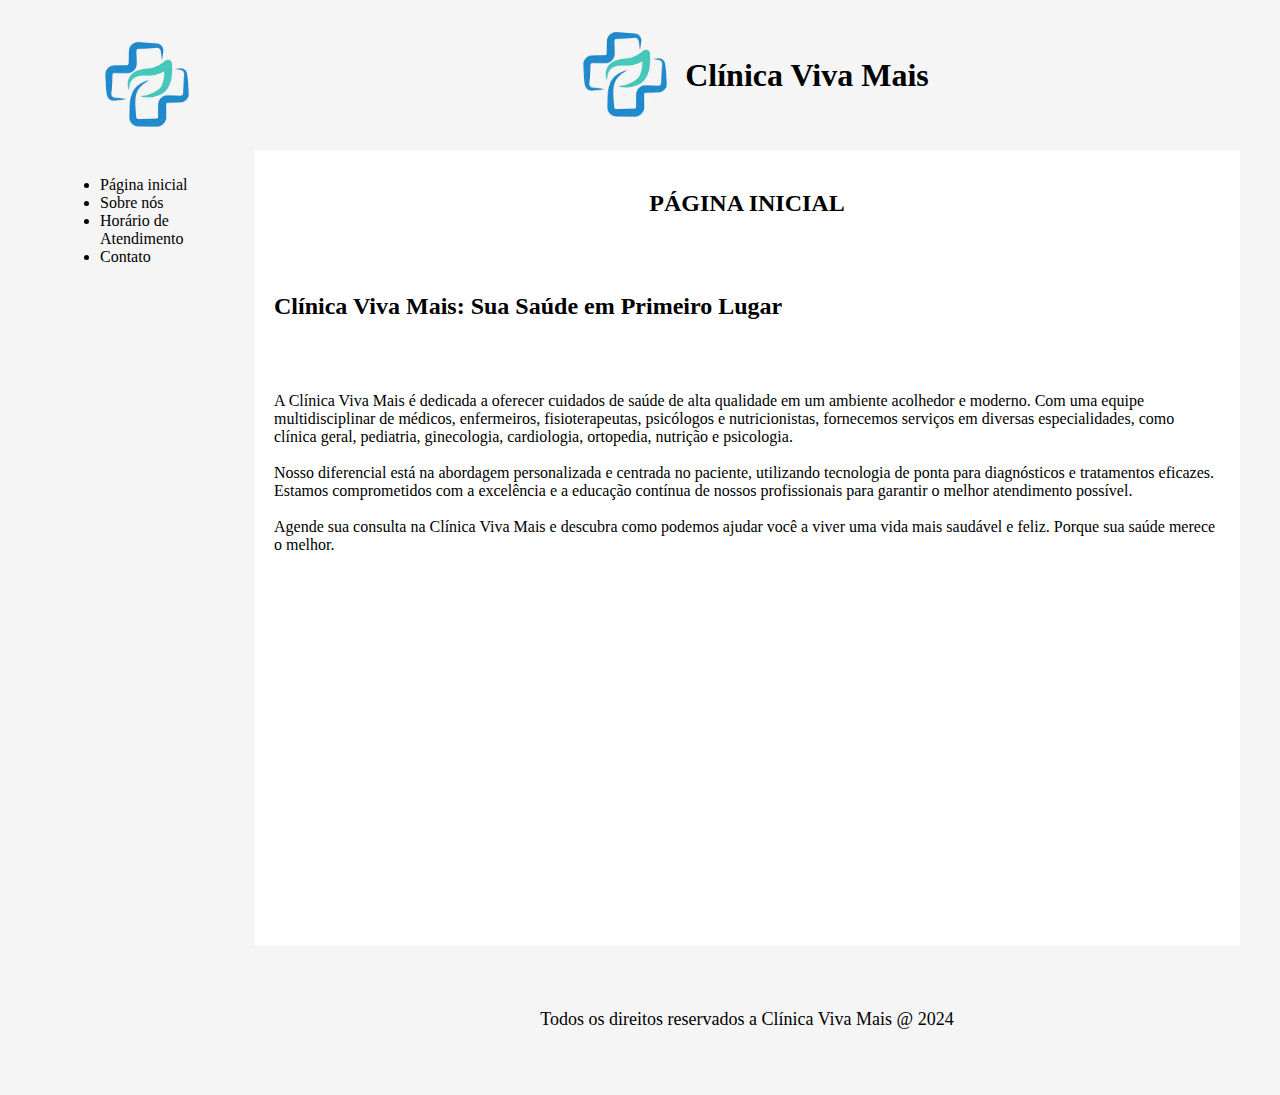
<file: index.html>
<!DOCTYPE html>
<html lang="en">

<head>
    <meta charset="UTF-8">
    <meta http-equiv="X-UA-Compatible" content="IE=edge">
    <meta name="viewport" content="width=device-width, initial-scale=1.0">
    <title>Template - Utilizar como modelo</title>
    <link rel="stylesheet" href="base.css">
</head>

<body>
    <div class="wrapper">
        <div class="menu">
            <div class="header">
                <a href="index.html"><img src="./img/logo.avif" width="120px" height="120px"></a>
            </div>
            <ul>
                <li><a href="/index.html">Página inicial</a></li>
                <li><a href="/sobrenos.html">Sobre nós</a></li>
                <li><a href="/horario.html">Horário de Atendimento</a></li>
                <li><a href="/contato.html">Contato</a></li>

            </ul>
        </div>

        <div class="main">
            <div class="header">
                <a href="index.html"><img src="./img/logo.avif" width="120px" height="120px"></a>
                <h1>Clínica Viva Mais</h1>
            </div>

            <div class="content">
                <center>
                    <h2>PÁGINA INICIAL</h2>
                </center>
                <br />
                <br />
                <h2>Clínica Viva Mais: Sua Saúde em Primeiro Lugar</h2>
                <br />
                <br />
                <p>
                    A Clínica Viva Mais é dedicada a oferecer cuidados de saúde de alta qualidade em um ambiente
                    acolhedor e
                    moderno. Com uma equipe multidisciplinar de médicos, enfermeiros, fisioterapeutas, psicólogos e
                    nutricionistas, fornecemos serviços em diversas especialidades, como clínica geral, pediatria,
                    ginecologia, cardiologia, ortopedia, nutrição e psicologia.
                    <br />
                    <br />
                    Nosso diferencial está na abordagem personalizada e centrada no paciente, utilizando tecnologia de
                    ponta
                    para diagnósticos e tratamentos eficazes. Estamos comprometidos com a excelência e a educação
                    contínua
                    de nossos profissionais para garantir o melhor atendimento possível.
                    <br />
                    <br />
                    Agende sua consulta na Clínica Viva Mais e descubra como podemos ajudar você a viver uma vida mais
                    saudável e feliz. Porque sua saúde merece o melhor.
                </p>
                <br>
                <br>
                <center><iframe width="560" height="315"
                        src="https://www.youtube.com/embed/-smxpvDpxJA?si=ftq2aqJLQQSFjqMC" title="YouTube video player"
                        frameborder="0"
                        allow="accelerometer; autoplay; clipboard-write; encrypted-media; gyroscope; picture-in-picture; web-share"
                        referrerpolicy="strict-origin-when-cross-origin" allowfullscreen></iframe></center>
            </div>

            <div class="footer">
                <p>Todos os direitos reservados a Clínica Viva Mais @ 2024</p>
            </div>
        </div>
    </div>
</body>

</html>
</file>
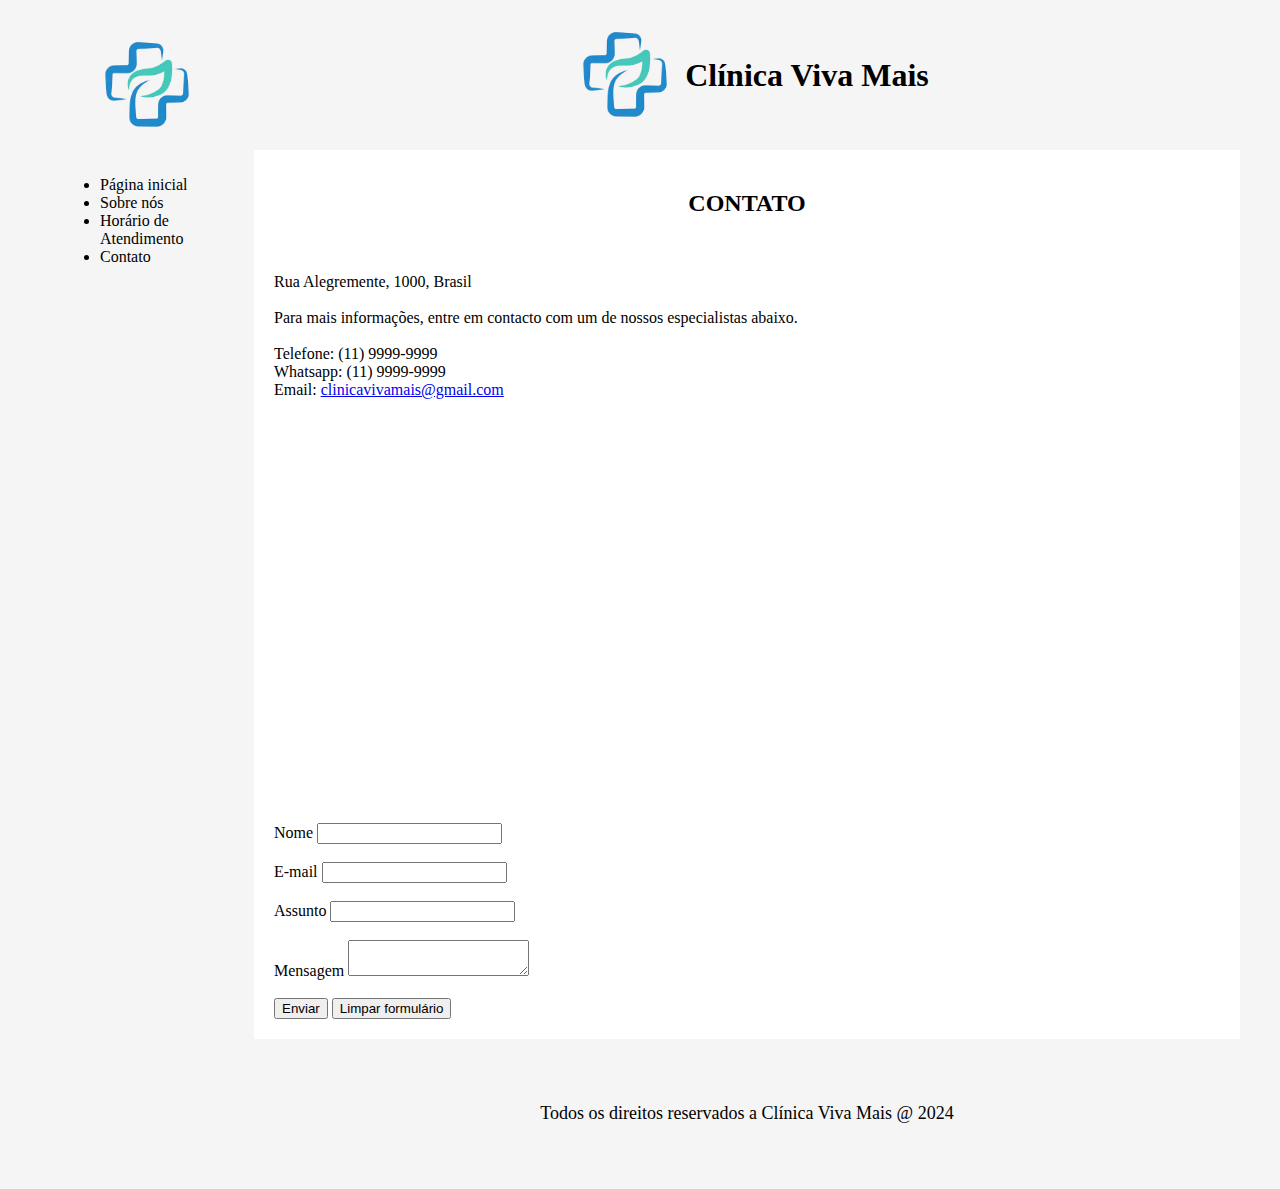
<file: contato.html>
<!DOCTYPE html>
<html lang="en">

<head>
    <meta charset="UTF-8">
    <meta http-equiv="X-UA-Compatible" content="IE=edge">
    <meta name="viewport" content="width=device-width, initial-scale=1.0">
    <title>Template - Utilizar como modelo</title>
    <link rel="stylesheet" href="base.css">
</head>

<body>
    <div class="wrapper">
        <div class="menu">
            <div class="header">
                <a href="index.html"><img src="./img/logo.avif" width="120px" height="120px"></a>
            </div>
            <ul>
                <li><a href="/index.html">Página inicial</a></li>
                <li><a href="/sobrenos.html">Sobre nós</a></li>
                <li><a href="/horario.html">Horário de Atendimento</a></li>
                <li><a href="/contato.html">Contato</a></li>

            </ul>
        </div>

        <div class="main">
            <div class="header">
                <a href="index.html"><img src="./img/logo.avif" width="120px" height="120px"></a>
                <h1>Clínica Viva Mais</h1>
            </div>

            <div class="content">
                <center>
                    <h2>CONTATO</h2>
                </center>
                <p>
                    <br>
                    <br>
                    Rua Alegremente, 1000, Brasil
                    <br>
                    <br>
                    Para mais informações, entre em contacto com um de nossos especialistas abaixo.
                    <br>
                    <br>
                    Telefone: (11) 9999-9999
                    <br>
                    Whatsapp: (11) 9999-9999
                    <br>
                    Email:
                    <a href="mailto:clinicavivamais@gmail.com">clinicavivamais@gmail.com</a>
                    <br>
                    <br>
                    <center>
                        <div class="maps">
                            <iframe
                                src="https://www.google.com/maps/embed?pb=!1m14!1m12!1m3!1d657361.8628600972!2d-5.85061156173122!3d40.060474832136855!2m3!1f0!2f0!3f0!3m2!1i1024!2i768!4f13.1!5e0!3m2!1spt-PT!2spt!4v1720460757121!5m2!1spt-PT!2spt"
                                width="100%" height="350" style="border:0;" allowfullscreen="" loading="lazy"
                                referrerpolicy="no-referrer-when-downgrade"></iframe>
                        </div>
                    </center>
                    <br>
                    <br>
                <form>
                    <label for="">Nome</label>
                    <input type="text">
                    <br>
                    <br>
                    <label for="">E-mail</label>
                    <input type="email">
                    <br>
                    <br>
                    <label for="">Assunto</label>
                    <input type="text">
                    <br>
                    <br>
                    <label for="">Mensagem</label>
                    <textarea name="" id=""></textarea>
                    <br>
                    <br>
                    <input type="submit" value="Enviar">
                    <input type="reset" value="Limpar formulário">
                </form>
            </div>

            <div class="footer">
                <p>Todos os direitos reservados a Clínica Viva Mais @ 2024</p>
            </div>
        </div>
    </div>
</body>

</html>
</file>
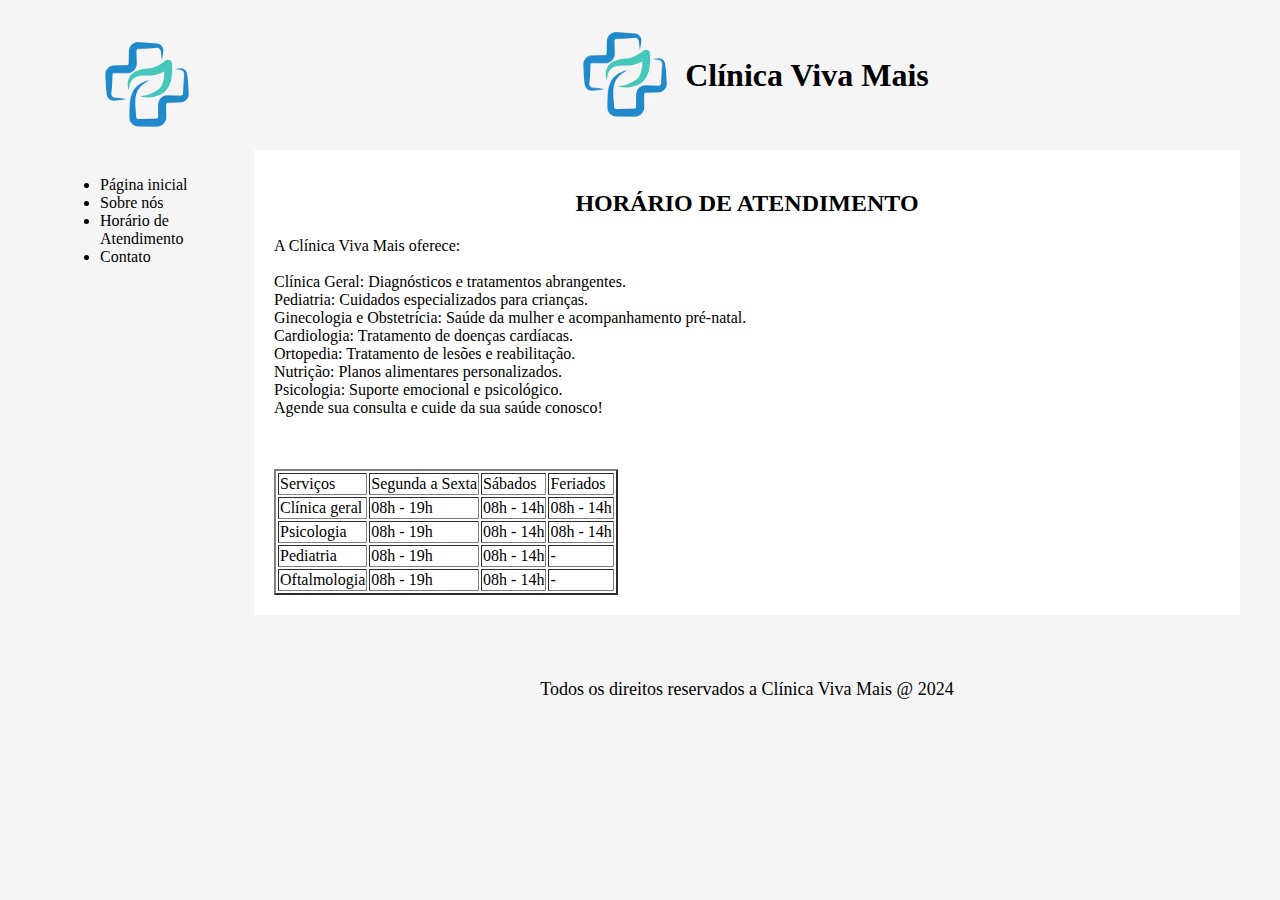
<file: horario.html>
<!DOCTYPE html>
<html lang="en">

<head>
    <meta charset="UTF-8">
    <meta http-equiv="X-UA-Compatible" content="IE=edge">
    <meta name="viewport" content="width=device-width, initial-scale=1.0">
    <title>Template - Utilizar como modelo</title>
    <link rel="stylesheet" href="base.css">
</head>

<body>
    <div class="wrapper">
        <div class="menu">
            <div class="header">
                <a href="index.html"><img src="./img/logo.avif" width="120px" height="120px"></a>
            </div>
            <ul>
                <li><a href="/index.html">Página inicial</a></li>
                <li><a href="/sobrenos.html">Sobre nós</a></li>
                <li><a href="/horario.html">Horário de Atendimento</a></li>
                <li><a href="/contato.html">Contato</a></li>

            </ul>
        </div>

        <div class="main">
            <div class="header">
                <a href="index.html"><img src="./img/logo.avif" width="120px" height="120px"></a>
                <h1>Clínica Viva Mais</h1>
            </div>

            <div class="content">
                <center>
                    <h2>HORÁRIO DE ATENDIMENTO</h2>
                </center>

                <p>
                    A Clínica Viva Mais oferece:
                    <br>
                    <br>
                    Clínica Geral: Diagnósticos e tratamentos abrangentes.<br>
                    Pediatria: Cuidados especializados para crianças.<br>
                    Ginecologia e Obstetrícia: Saúde da mulher e acompanhamento pré-natal.<br>
                    Cardiologia: Tratamento de doenças cardíacas.<br>
                    Ortopedia: Tratamento de lesões e reabilitação.<br>
                    Nutrição: Planos alimentares personalizados.<br>
                    Psicologia: Suporte emocional e psicológico.<br>
                    Agende sua consulta e cuide da sua saúde conosco!
                </p>

                <br>
                <br>
                <table border="2">
                    <tr>
                        <td>Serviços</td>
                        <td>Segunda a Sexta</td>
                        <td>Sábados</td>
                        <td>Feriados</td>
                    </tr>

                    <tr>
                        <td>Clínica geral</td>
                        <td>08h - 19h</td>
                        <td>08h - 14h</td>
                        <td>08h - 14h</td>
                    </tr>

                    <tr>
                        <td>Psicologia</td>
                        <td>08h - 19h</td>
                        <td>08h - 14h</td>
                        <td>08h - 14h</td>
                    </tr>

                    <tr>
                        <td>Pediatria</td>
                        <td>08h - 19h</td>
                        <td>08h - 14h</td>
                        <td>-</td>
                    </tr>

                    <tr>
                        <td>Oftalmologia</td>
                        <td>08h - 19h</td>
                        <td>08h - 14h</td>
                        <td>-</td>
                    </tr>

                </table>

            </div>

            <div class="footer">
                <p>Todos os direitos reservados a Clínica Viva Mais @ 2024</p>
            </div>
        </div>
    </div>
</body>

</html>
</file>
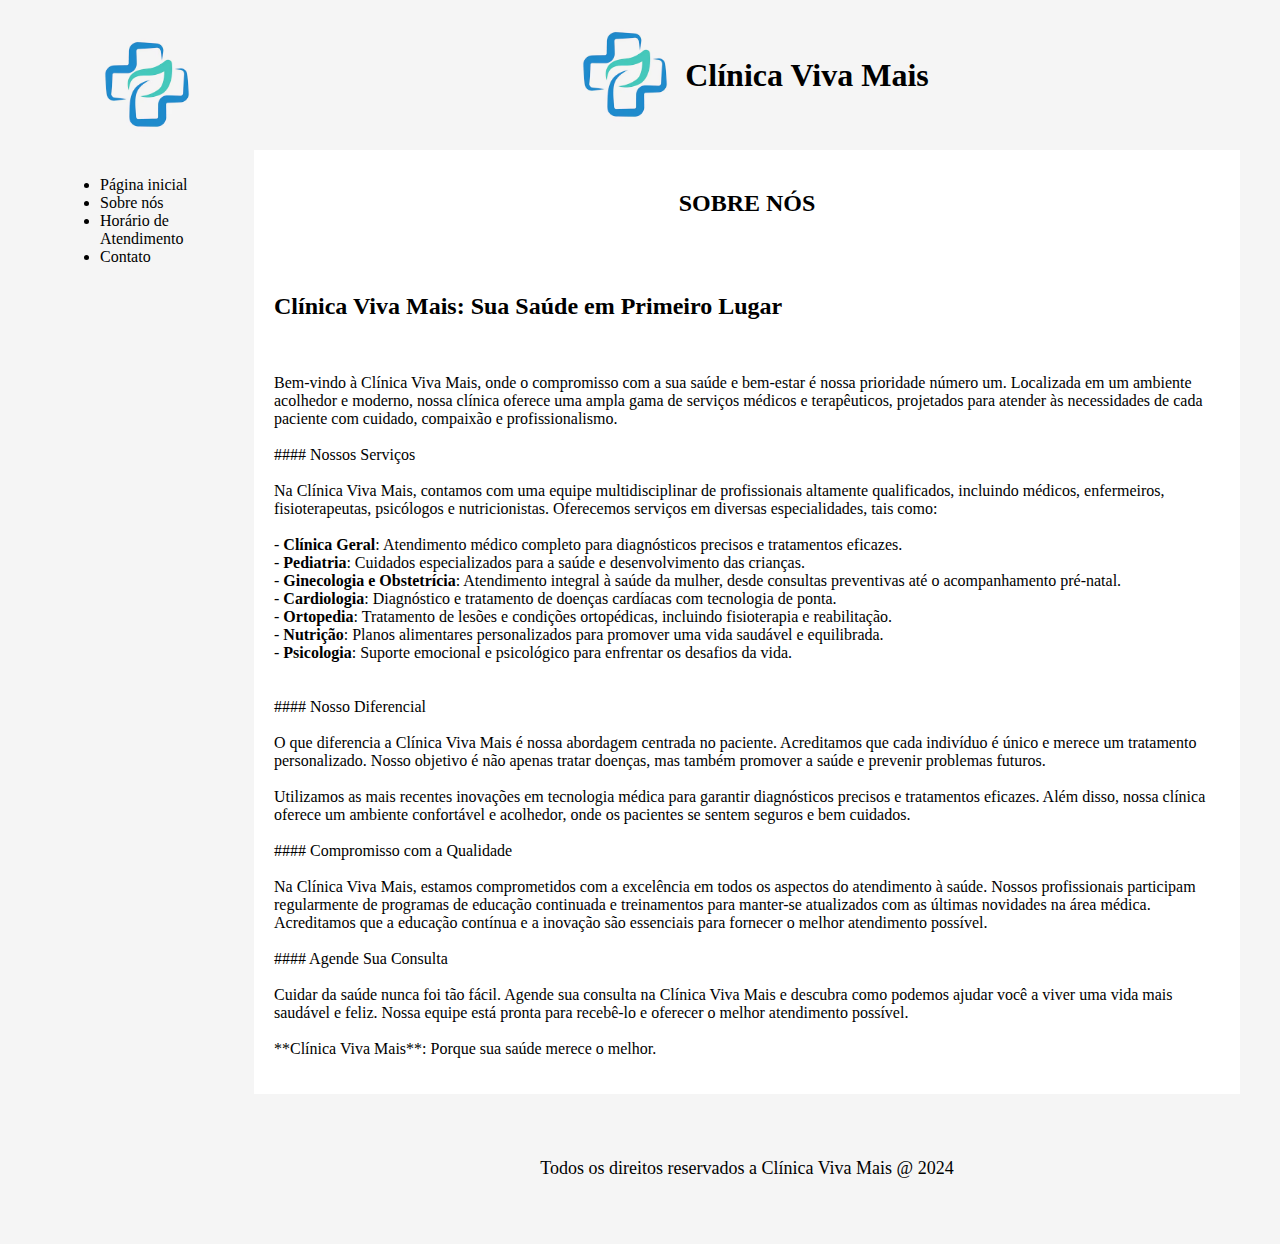
<file: sobrenos.html>
<!DOCTYPE html>
<html lang="en">

<head>
    <meta charset="UTF-8">
    <meta http-equiv="X-UA-Compatible" content="IE=edge">
    <meta name="viewport" content="width=device-width, initial-scale=1.0">
    <title>Template - Utilizar como modelo</title>
    <link rel="stylesheet" href="base.css">
</head>

<body>
    <div class="wrapper">
        <div class="menu">
            <div class="header">
                <a href="index.html"><img src="./img/logo.avif" width="120px" height="120px"></a>
            </div>
            <ul>
                <li><a href="/index.html">Página inicial</a></li>
                <li><a href="/sobrenos.html">Sobre nós</a></li>
                <li><a href="/horario.html">Horário de Atendimento</a></li>
                <li><a href="/contato.html">Contato</a></li>

            </ul>
        </div>

        <div class="main">
            <div class="header">
                <a href="index.html"><img src="./img/logo.avif" width="120px" height="120px"></a>
                <h1>Clínica Viva Mais</h1>
            </div>

            <div class="content">
                <center>
                    <h2>SOBRE NÓS</h2>
                </center>
                <br />
                <br />
                <h2>Clínica Viva Mais: Sua Saúde em Primeiro Lugar</h2> <br />
                <p>
                    Bem-vindo à Clínica Viva Mais, onde o compromisso com a sua saúde e bem-estar é nossa prioridade
                    número
                    um. Localizada em um ambiente acolhedor e moderno, nossa clínica oferece uma ampla gama de serviços
                    médicos e terapêuticos, projetados para atender às necessidades de cada paciente com cuidado,
                    compaixão
                    e profissionalismo.
                    <br />
                    <br />
                    #### Nossos Serviços
                    <br />
                    <br />
                    Na Clínica Viva Mais, contamos com uma equipe multidisciplinar de profissionais altamente
                    qualificados,
                    incluindo médicos, enfermeiros, fisioterapeutas, psicólogos e nutricionistas. Oferecemos serviços em
                    diversas especialidades, tais como:

                    <br />
                    <br />

                    - <strong>Clínica Geral</strong>: Atendimento médico completo para diagnósticos precisos e
                    tratamentos eficazes.
                    <br />
                    - <strong>Pediatria</strong>: Cuidados especializados para a saúde e desenvolvimento das crianças.
                    <br />
                    - <strong>Ginecologia e Obstetrícia</strong>: Atendimento integral à saúde da mulher, desde
                    consultas preventivas
                    até
                    o acompanhamento pré-natal. <br />
                    - <strong>Cardiologia</strong>: Diagnóstico e tratamento de doenças cardíacas com tecnologia de
                    ponta. <br />
                    - <strong>Ortopedia</strong>: Tratamento de lesões e condições ortopédicas, incluindo fisioterapia e
                    reabilitação.
                    <br />
                    - <strong>Nutrição</strong>: Planos alimentares personalizados para promover uma vida saudável e
                    equilibrada.
                    <br />
                    - <strong>Psicologia</strong>: Suporte emocional e psicológico para enfrentar os desafios da
                    vida. <br />
                    <br />
                    <br />
                    #### Nosso Diferencial
                    <br />
                    <br />
                    O que diferencia a Clínica Viva Mais é nossa abordagem centrada no paciente. Acreditamos que
                    cada
                    indivíduo é único e merece um tratamento personalizado. Nosso objetivo é não apenas tratar
                    doenças,
                    mas
                    também promover a saúde e prevenir problemas futuros.
                    <br />
                    <br />
                    Utilizamos as mais recentes inovações em tecnologia médica para garantir diagnósticos precisos e
                    tratamentos eficazes. Além disso, nossa clínica oferece um ambiente confortável e acolhedor,
                    onde os
                    pacientes se sentem seguros e bem cuidados.
                    <br />
                    <br />
                    #### Compromisso com a Qualidade
                    <br />
                    <br />
                    Na Clínica Viva Mais, estamos comprometidos com a excelência em todos os aspectos do atendimento
                    à
                    saúde. Nossos profissionais participam regularmente de programas de educação continuada e
                    treinamentos
                    para manter-se atualizados com as últimas novidades na área médica. Acreditamos que a educação
                    contínua
                    e a inovação são essenciais para fornecer o melhor atendimento possível.
                    <br />
                    <br />
                    #### Agende Sua Consulta
                    <br />
                    <br />
                    Cuidar da saúde nunca foi tão fácil. Agende sua consulta na Clínica Viva Mais e descubra como
                    podemos
                    ajudar você a viver uma vida mais saudável e feliz. Nossa equipe está pronta para recebê-lo e
                    oferecer o
                    melhor atendimento possível.
                    <br />
                    <br />
                    **Clínica Viva Mais**: Porque sua saúde merece o melhor.
                </p>
            </div>

            <div class="footer">
                <p>Todos os direitos reservados a Clínica Viva Mais @ 2024</p>
            </div>
        </div>
    </div>
</body>

</html>
</file>
<file: base.css>
html,
body {
    margin: 0;
}

body {
    background-color: #F5F5F5;
    display: flex;
    justify-content: center;
}

.wrapper {
    width: 1200px;
    display: flex;
    margin: 0 auto;
    background-color: aquamarine;
}

.main {
    display: flex;
    flex-flow: column;
    width: 85%;
}

.menu {
    width: 15%;
    background-color: #F5F5F5;
    padding: 10px 20px 0px;
}

.menu a {
    text-decoration: none;
    color: black;
}

.header {
    background-color: #F5F5F5;
    min-height: 150px;

    display: flex;
    align-items: center;
    justify-content: center;
}

.content {
    background-color: white;
    min-height: 300px;
    padding: 20px;
}

.footer {
    background-color: #F5F5F5;
    min-height: 150px;

    display: flex;
    justify-content: center;
    align-items: center;
    font-size: 18px;
}
</file>
